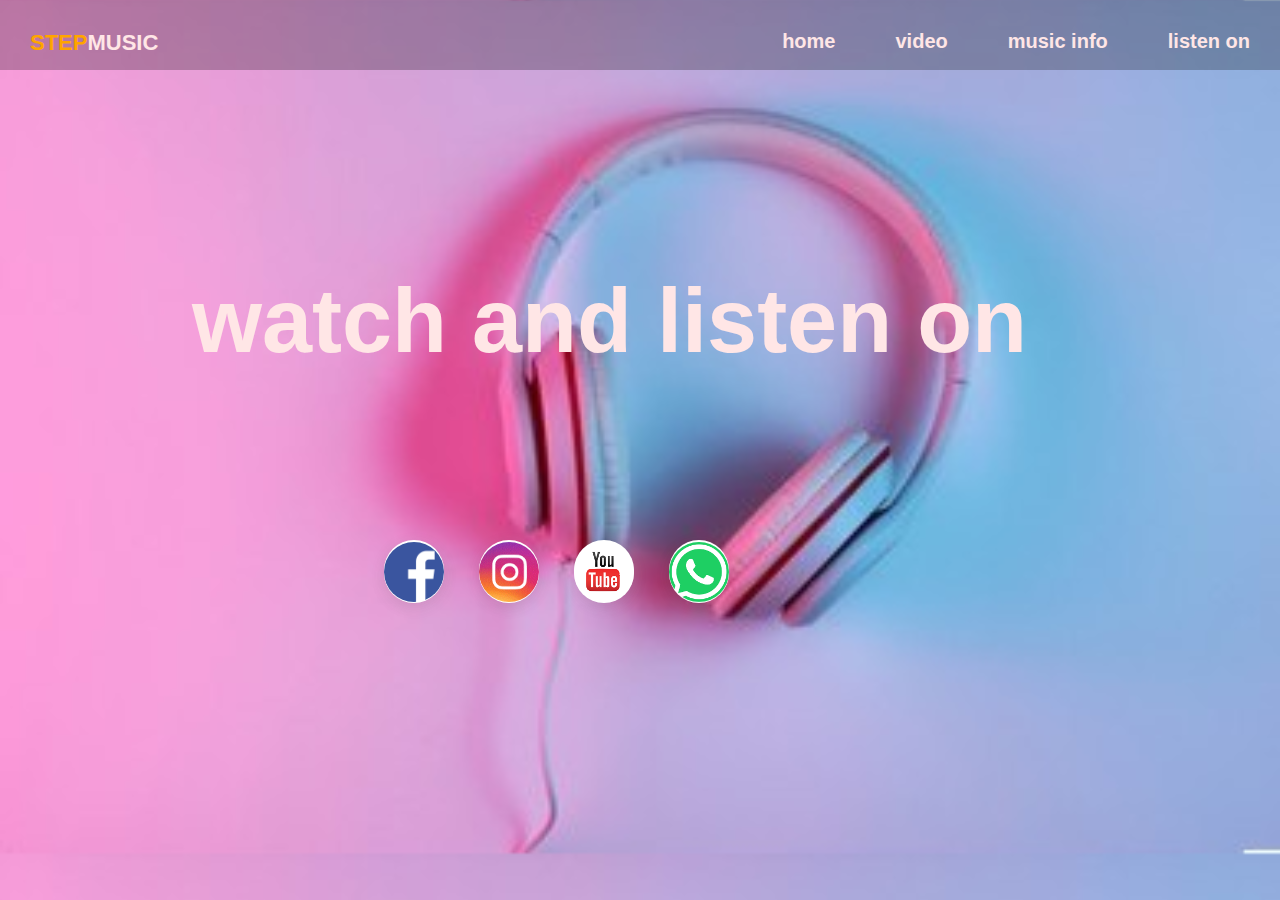
<file: listen-on.html>
<!DOCTYPE html>
<html lang="en">
<head>
    <meta charset="UTF-8">
    <meta http-equiv="X-UA-Compatible" content="IE=edge">
    <meta name="viewport" content="width=device-width, initial-scale=1.0">
    <title>Document</title>
    <link rel="stylesheet" href="style2.css">
</head>
<body>
    
    <div class="container">
        <input type="checkbox" id="check">
        <label for="check">
            <i class="menu-icon" id="btn">
                <div></div>
                <div></div>
                <div></div>
            </i>
            <i>
                <nav id="cancel" class="close-icon"></nav>
            </i>
        </label>
        <div class="wrapper">
            <h3>MENU</h3>
            <ul>
                <li><a href="index.html" >home</a></li>
                <li><a href="video.html">video</a></li>
                <li><a href="music-info.html">music info</a></li>
                <li><a href="listen-on.html">listen on</a></li>
               
            </ul>
        </div>

    </div>
    <div class="navbar">
        <ul>
            <li><a href="index.html" class="active">home</a></li>
            <li><a href="video.html">video</a></li>
            <li><a href="music-info.html">music info</a></li>
            <li><a href="listen-on.html">listen on</a></li>
           
        </ul>
        <p><span>STEP</span>MUSIC</p>
    </div>

    <div class="header"><h4>watch and listen on</h4></div>
    <div class="div">
    
        <ul class="social-links">
            <li class="facebook">
                <img class="ima1" src="facebook.png" alt="">
                <a href="https://fb.watch/9YitttMEes/" class="text">facebook</a>
            </li>
            
            <li class="instagram">
                <img class="ima2" src="instagram.gif" alt="">
                <a href="https://www.instagram.com/p/CRUSLKfBfqk/?utm_medium=copy_link" class="text">instagram</a>
            </li>
            
            <li class="youtube">
                <img class="ima3" src="youtube.png" alt=""> 
                <a href="https://youtu.be/q0hyYWKXF0Q" class="text">youtube</a>
            </li>
           
            <li class="whattsapp">
                <img class="ima4" src="whattsapp.png" alt="">
                 <a href="https://fb.watch/9YitttMEes/" class="text">whattsapp</a>
            </li>
           
        </ul>

    </div>
</body>
</html>
</file>
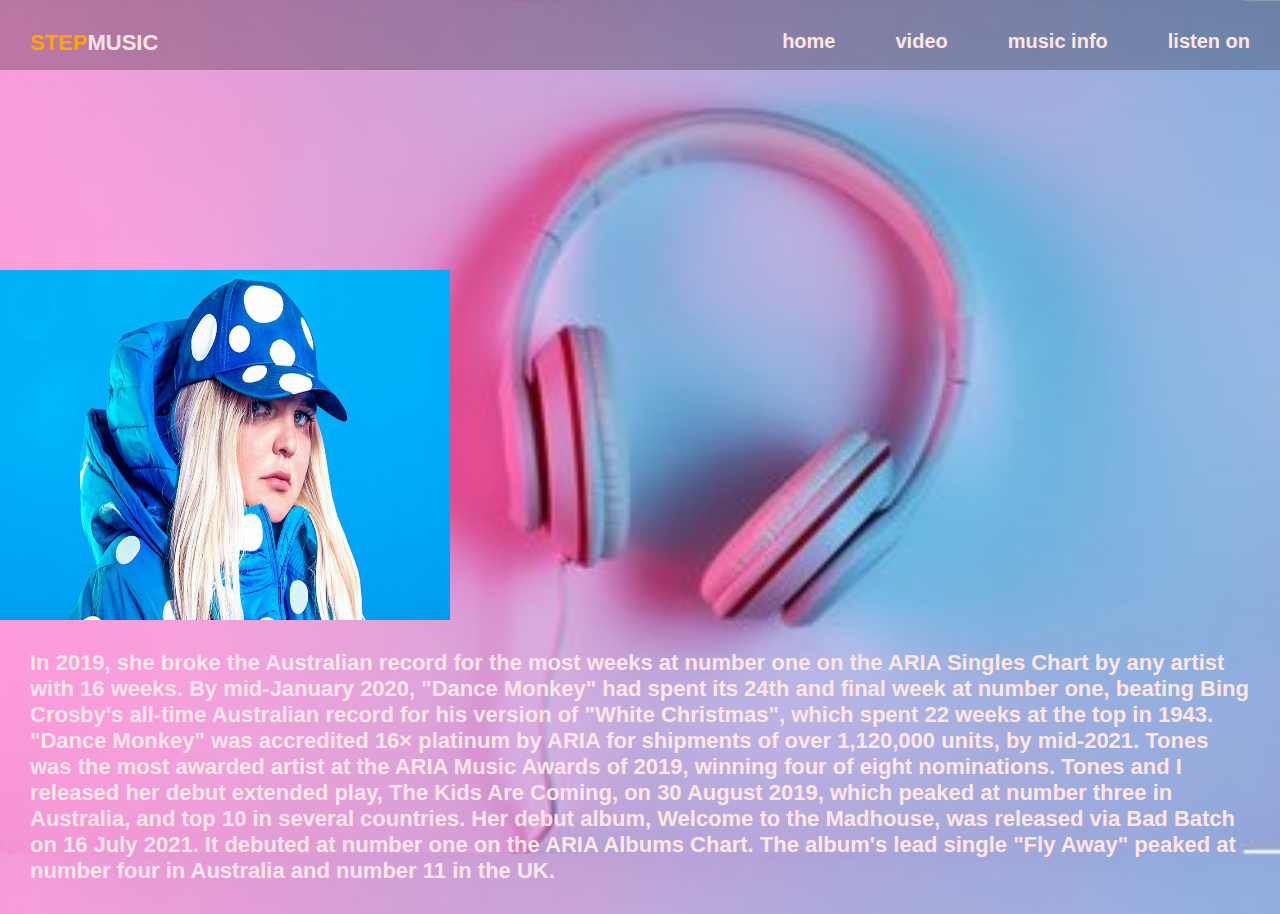
<file: music-info.html>
<!DOCTYPE html>
<html lang="en">
<head>
    <meta charset="UTF-8">
    <meta http-equiv="X-UA-Compatible" content="IE=edge">
    <meta name="viewport" content="width=device-width, initial-scale=1.0">
    <title>Document</title>
    <link rel="stylesheet" href="style2.css">
</head>
<body>
    
    <div class="container">
        <input type="checkbox" id="check">
        <label for="check">
            <i class="menu-icon" id="btn">
                <div></div>
                <div></div>
                <div></div>
            </i>
            <i>
                <nav id="cancel" class="close-icon"></nav>
            </i>
        </label>
        <div class="wrapper">
            <h3>MENU</h3>
            <ul>
                <li><a href="index.html" >home</a></li>
                <li><a href="video.html">video</a></li>
                <li><a href="music-info.html">music info</a></li>
                <li><a href="listen-on.html">listen on</a></li>
               
            </ul>
        </div>

    </div>
    <div class="navbar">
        <ul>
            <li><a href="index.html" class="active">home</a></li>
            <li><a href="video.html">video</a></li>
            <li><a href="music-info.html">music info</a></li>
            <li><a href="listen-on.html">listen on</a></li>
            
        </ul>
        <p><span>STEP</span>MUSIC</p>
    </div>

    <div class="cover">
           <div class="image">
               <img src="singer.jpg" alt="image is here">
            </div>
            <div class="text"><p>In 2019, she broke the Australian record for the most weeks at number one on the ARIA Singles Chart by any artist with 16 weeks. By mid-January 2020, "Dance Monkey" had spent its 24th and final week at number one, beating Bing Crosby's all-time Australian record for his version of "White Christmas", which spent 22 weeks at the top in 1943.

            "Dance Monkey" was accredited 16×  platinum by ARIA for shipments of over 1,120,000 units, by mid-2021. Tones was the most awarded artist at the ARIA Music Awards of 2019, winning four of eight nominations. Tones and I released her debut extended play, The Kids Are Coming, on 30 August 2019, which peaked at number three in Australia, and top 10 in several countries. Her debut album, Welcome to the Madhouse, was released via Bad Batch on 16 July 2021. It debuted at number one on the ARIA Albums Chart. The album's lead single "Fly Away" peaked at number four in Australia and number 11 in the UK.</p></div>
    </div>
    
</body>
</html>
</file>
<file: style2.css>
*{
    margin: 0;
    padding: 0;
    font-family: sans-serif;

}
body{
    background-image: url(background.jpg) ;
    background-size: cover;
   
    align-items: center;
    justify-content: center;
}
.navbar{
    width: 100%;
    height: 70px;
    background: rgba(0, 0, 0, 0.24);
    position: absolute ;
}
.navbar ul{
   
    margin: 0;
    padding: 0;
    display: flex;
    float: right;
   
    
    
}
.navbar ul li{
    margin: 30px;
    list-style: none;
    font-size: 20px;
    
}
.navbar ul li a{
    text-decoration: none;
    color: rgb(255, 230, 230);
    font-weight: 600;
    position: relative;
}
.navbar ul li a::after{
    content: '';
    position: absolute;
    background: orange;
    width: 0;
    height: 3px;
    bottom: -7px;
    left: 0;

    transition:.5s ease;
}
.navbar ul li a:hover::after{
    width: 100%;
   
}
.navbar ul li a:hover{
    color: orange;
    transition: 1s;
}


.content{
    width: 100%;
    position: absolute;
    top: 30%;
    left: 5%;
}
.content .text{
    font-size: 80px;
    color: rgb(255, 230, 230);
}
span{
    color: orange;
    
  
}
p{
    color: rgb(255, 230, 230);
    font-size: 22px;
    margin: 30px;
    font-weight: 600;
}
.header{
    position: absolute;
    top: 30%;
    left: 15%;
}
.header h4{
    font-size: 90px;
    color: rgb(255, 230, 230);
}
img{
    width: 70px;
    height: 60px;
    border-radius: 30px;
    display: block;
   
}

.div{
    position: absolute;
    top: 60%;
    left: 30%;


}
.social-links{
    gap: 35px;
    display: flex;
    color: white;
    padding: 0;
    list-style: none;
    align-items: center;
    justify-content: center;
}
.social-links li{
    background: white;
    display: flex;
    align-items: center;
    border-radius: 50px;
    overflow: hidden;
    box-shadow: 0 4px 14px #4442;
    cursor: pointer;
    width: 60px;
    transition: 0.5s ease-in-out;
}
.social-links li:hover{
    border-radius: 20px;
    width: 240px;
    box-shadow: 0 4px 6px #4442, 0 4px 20px #4442;

}
.social-links li .text{
    display: block;
    text-decoration: none;
    padding: 20px 30px;
    font-size: 20px;
    font-weight: 600;

}
.facebook .text{
    color: rgb(0, 110, 255);
}
.whattsapp .text{
    color: green;
}
.youtube .text{
    color: rgb(243, 99, 42);
}
.instagram .text{
    color: rgb(247, 123, 21);
}
.close-icon{
    position:fixed ;
    cursor: pointer;
    width: 30px;
    height: 30px;
    background-color: black;
    border-radius: 4px;
    left: -200px;
    top: 20px;
    z-index: 1111;
    transition: all 0.4s ease;

}
.close-icon::before, .close-icon::after{
    position: absolute;
    left: 20px;
    content: '';
    height: 20px;
    width: 4px;
    background-color: white;
    margin-left:-7px;
    margin-top: 4px;

}
.close-icon::before{
    transform: rotate(45deg);
}
.close-icon::after{
    transform: rotate(-45deg);
}
.menu-icon{
    margin-left: 300px;
    display: none;
    cursor: pointer;
    width: 40px;
    height: 38px;
    background: black;
    border-radius: 3px;
    align-items: center;
    justify-content: center;
    transition: all 0.3s ease;
    
}
.menu-icon div{
    width: 23px;
    height: 4px;
    background-color:white;
    margin: -5px;
    border-radius: 4px;
    margin-left: 8px;
    margin-top: 9px;
    

}

body{
  
    font-family:'robato',sans-serif;
   
}

html{
    font-size: 62.5%;
    overflow-x: hidden;
}

.wrapper{
    background:rgba(0, 0, 0, 0.815);
    height: 100%;
    left: 500px;
    width: 250px;
    position: fixed;
    z-index: 11;
    display: none;
    
    transition: all 0.5s ease;
}
.wrapper ul li{
    height: 100%;
    width: 100%;
    box-sizing: border-box;
    border-top: 1px solid rgb(95, 88, 88);
    border-bottom: 1px solid rgb(26, 19, 19);
    padding-left: 40px;
    list-style: none;
    
    
    
}

.wrapper ul li a{
    color: orange;
    line-height: 65px;
    font-size: 20px;
    text-decoration: none;
  
}
.wrapper h3{
    font-size: 22px;
    color: white;
    text-align: center;
    line-height: 70px;
    background: rgba(71, 67, 67, 0.521);
  
    
}
.wrapper ul li:hover{
    padding-left: 50px;
    transition: .4s;
    
}
.wrapper ul li a:hover{
    color: white;
    transition: .4s;
}

#check{
    display: none;
}
label #btn, label #cancel{
    position: absolute;
    cursor: pointer;

}
label #btn{
    left: 40px;
    top: 25px;
    font-size: 35px;
    color: white;
}
#check:checked ~ .wrapper{
    left: 140px;
    display: block;
}
#check:checked ~ label #btn{
    left: 300px;
    margin-left: 300px;
    opacity: 0;
    pointer-events: none;
}

#check:checked ~ label #cancel{
    left: 147px;
    margin-top: 5px;
    
   
   
}
.cover img{
    width: 450px;
    height: 350px;
    border-radius: 0;
}
.cover{
    position: absolute;
    top: 30%;
}






































/*media quaries starts here*/

@media (max-width:720px) {
    
    .navbar ul{
        display: none;
    }
    .menu-icon{
       
        display: block;
        z-index: 1111;
       margin-left: 280px;
        
    }
    body{
        background: black;
    }
    .listen{
        position: absolute;
        left: 40%;
        top: 30%;
        display: flex;
        
        width: 400px;
        height: 100px;
        
        
    }
    .wrapper{
        display: block;
    }
    .navbar{
        background:rgba(255, 166, 0, 0.514);
        width: 100%;

    }
    .header h4{
        font-size: 60px;
        text-align: center;
    }
    .header{
        margin-right: 110px;
        margin-left: -70px;
    }
    .div {
        left: 7%;
    }
    .div .social-links ul{
        display:grid ;
    }
    

}
</file>
